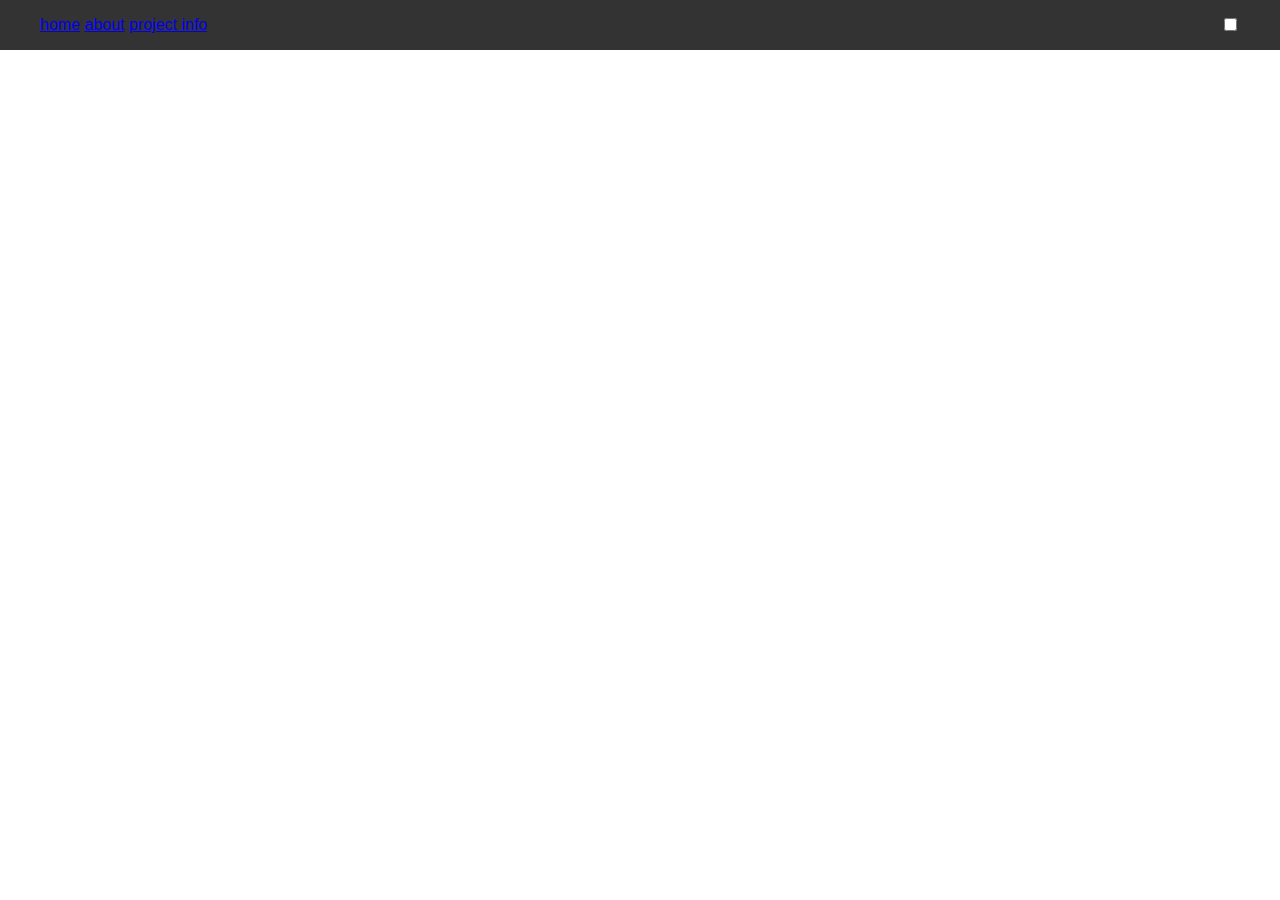
<file: index.html>
<!DOCTYPE html>
<html lang="en">
<head>
    <meta charset="UTF-8">
    <meta name="viewport" content="width=device-width, initial-scale=1.0">
    <link rel="stylesheet" href="styles.css">
    <title>Document</title>
</head>
<body>
    <!--This is how the navigation bar is created -->
    <nav class="navbar">
        <div class="nav-left">
            <a href="index.html">home</a>
            <a href="about.html">about</a>
            <a href="projectinfo.html">project info</a>
        </div>

<!--Toggle Switch-->
    <div class="theme-toggle">
        <input type="checkbox" id="theme-switch">
        <label for="theme-switch" class="toggle-label">
            <span class="toggle-ball"></span>
        </label>
    </div>
</nav>

    <script src="script.js"></script>
    </body>
    </html>
</file>
<file: styles.css>
:root {
    --bg: #ffffff;
    --text: #000000;
    --nav-bg: #333333;
    --nav-text: #ffffff;
    --card: #f4f4f4;
}

body.dark {
  --bg: #121212;
  --text: #ffffff;
  --nav-bg: #1e1e1e;
  --navtext: #ffffff;
  --card: #f4f4f4;
}



body {
  margin: 0;
  font-family: Arial, sans-serif;
  background: var(--bg);
  color: var(--text);
  transition: background 0.3s ease, color 0.3s ease;

}

.navbar {
  display: flex;
  justify-content: space-between;
  align-items: center;
  padding: 15px 40px;
  gap: 20px;
  background: var(--nav-bg);
  color: var(--nav-text);
  transition: background 0.3s ease;
}

.navbar-left a
color: var(--nav-text);
text-decorations: none;
margin-right:20px;
font-weight:bold;

  opacity: 0.7;

}

/* Toggle switch styling */

.theme-toggle {
  display: flex;
  align-items: center; 
}

/* Hide default checkbox */
#theme switch {
  display: none;

}

/*Toggle background */ 
.Toggle. label{
  width: 50px;
  height: 25px;
  background: var(--card);
  display: block;
  border-radius: 50px;
  position: relative;
  cursor: pointer;
  transition: background 0.3s ease;
  
}


/*Toggle ball */ 
.Toggle-ball {
  width: 21px;
  height: 21px;
  background: var(--text);
  position: absolute;
  top: 2px;
  left: 2px;
  border-radius: 50%;
  transition: transform 0.3s ease;
}

/* when checked */
#theme-switch:checked + .toggle-label .toggle-ball {
  transform: translate(25px);
}
</file>
